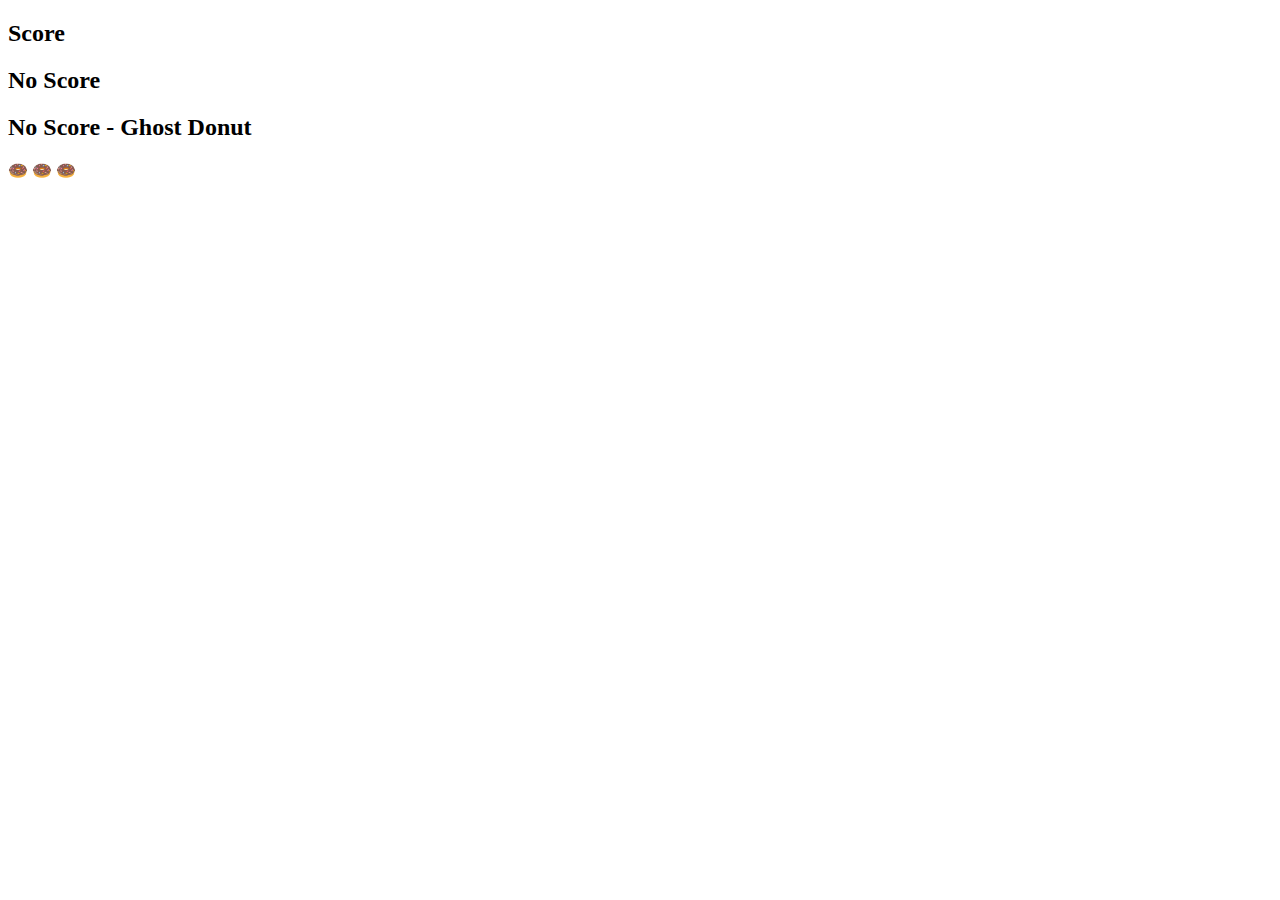
<file: live.html>
<!DOCTYPE html>
<html lang="en">
<head>
    <meta charset="UTF-8">
    <meta name="viewport" content="width=device-width, initial-scale=1.0">
    <title>Badges - live</title>
    <script src="https://d1bxh8uas1mnw7.cloudfront.net/assets/embed.js"></script>
</head>
<body>
    <div class="altmetric-embed" data-badge-type="donut" data-altmetric-id="79989791"></div>

    <div class='altmetric-embed' data-badge-type='medium-donut' data-badge-details='right' data-doi='10.1126/science.abb5793'></div>

    <div class='altmetric-embed' data-badge-popover='right' data-doi='10.1016/S0140-6736(11)61619-x'></div>

    <h2>Score</h2>
     <div data-badge-type="medium-donut" data-doi="10.1038/nature.2012.9872" data-badge-details="right" class="altmetric-embed"></div>
    <h2>No Score</h2>
     <div data-badge-type="medium-donut" data-doi="10.1038/nature.2012.9872" data-badge-details="right" data-no-score="true" class="altmetric-embed"></div>        
    <h2>No Score - Ghost Donut</h2>
     <div data-badge-type="medium-donut" data-doi="10.1109/pact.2019.00015" data-badge-details="right" data-no-score="true" class="altmetric-embed"></div>                
    
    <footer>🍩 🍩 🍩</footer>
</body>
</html>
</file>
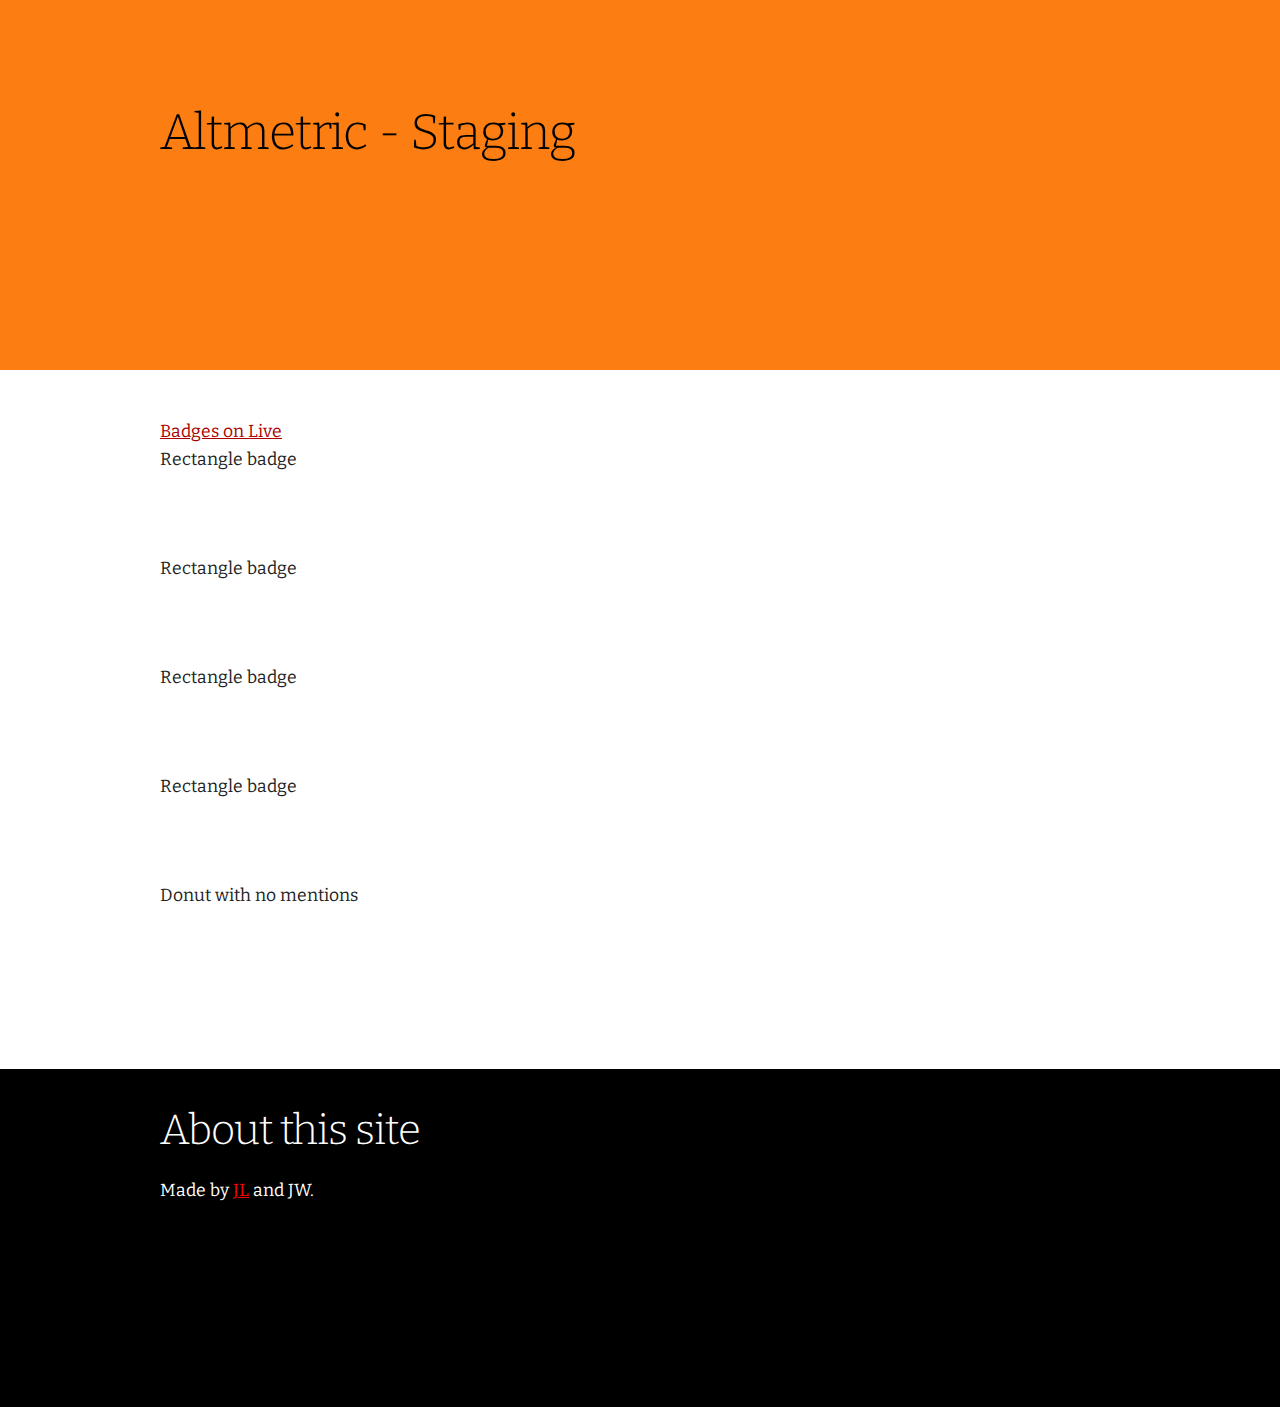
<file: staging.html>
<!DOCTYPE html>
<html lang="en">
<head>

  <!-- Basic Page Needs
  –––––––––––––––––––––––––––––––––––––––––––––––––– -->
  <meta charset="utf-8">
  <title>Altmetric Badges - Staging</title>
  <meta name="description" content="A good vibe generator.">
  <meta name="author" content="The Portable Brain">
  <meta name="robots" content="noindex,nofollow"/>

  <!-- Mobile Specific Metas
  –––––––––––––––––––––––––––––––––––––––––––––––––– -->
  <meta name="viewport" content="width=device-width, initial-scale=1">

  <!-- FONT!
  –––––––––––––––––––––––––––––––––––––––––––––––––– -->
  <link href="//fonts.googleapis.com/css?family=Bitter:400,700,400italic" rel="stylesheet" type="text/css">

  <!-- CSS
  –––––––––––––––––––––––––––––––––––––––––––––––––– -->
  <link rel="stylesheet" href="css/normalize.css">
  <link rel="stylesheet" href="css/skeleton.css">

  <script type='text/javascript' src='//dluwcim6augrb.cloudfront.net/assets/embed.js'></script>
</head>
<body>

  <!-- Primary Page Layout
  –––––––––––––––––––––––––––––––––––––––––––––––––– -->
<header>
  <div class="container">
    <div class="column">
      <strong><h1>Altmetric  - Staging</h1></strong>
    </div>

  </div>
</header>

<aside>
	<div class="container">
	<div class="column">

  <a href="/test.html">Badges on Live</a>

  <!-- Rectangular badges on staging
  –––––––––––––––––––––––––––––––––––––––––––––––––– -->
  <p>Rectangle badge</p>
  <div data-badge-popover="right" data-badge-type="4" data-doi="10.1038/nature.2014.14583" data-hide-no-mentions="true" class="altmetric-embed"></div>
  <br><br>

  <p>Rectangle badge</p>
  <div data-badge-popover="right" data-badge-type="4" data-doi="10.1038/s41598-018-22939-w" data-hide-no-mentions="true" class="altmetric-embed"></div>
  <br><br>

    <p>Rectangle badge</p>
  <div data-badge-popover="right" data-badge-type="4" data-doi="10.1073/pnas.1711842115" data-hide-no-mentions="true" class="altmetric-embed"></div>
  <br><br>

  <p>Rectangle badge</p>
  <div data-badge-popover="right" data-badge-type="4" data-doi="10.1016/s0140-6736(18)30134-x" data-hide-no-mentions="true" class="altmetric-embed"></div>
  <br><br>

  <!-- Rectangular badges on staging above
  –––––––––––––––––––––––––––––––––––––––––––––––––– -->

	<p>Donut with no mentions</p>
	<div class='altmetric-embed' data-doi='10.1136/bjo.2007.118547abc' data-badge-type='large-donut' data-condensed='true' data-badge-details='right'></div>
	<br><br>
		
	</div>

</aside>

<footer>
  <div class="container">
    <div class="column">
    <strong><h2>About this site</h2></strong>
    <p>Made by <a href="//www.theportablebrain.com" target="_blank">JL</a> and JW.</p>
    </div>
  </div>
</footer>

<!-- End Document
  –––––––––––––––––––––––––––––––––––––––––––––––––– -->
</body>
</html>
</file>
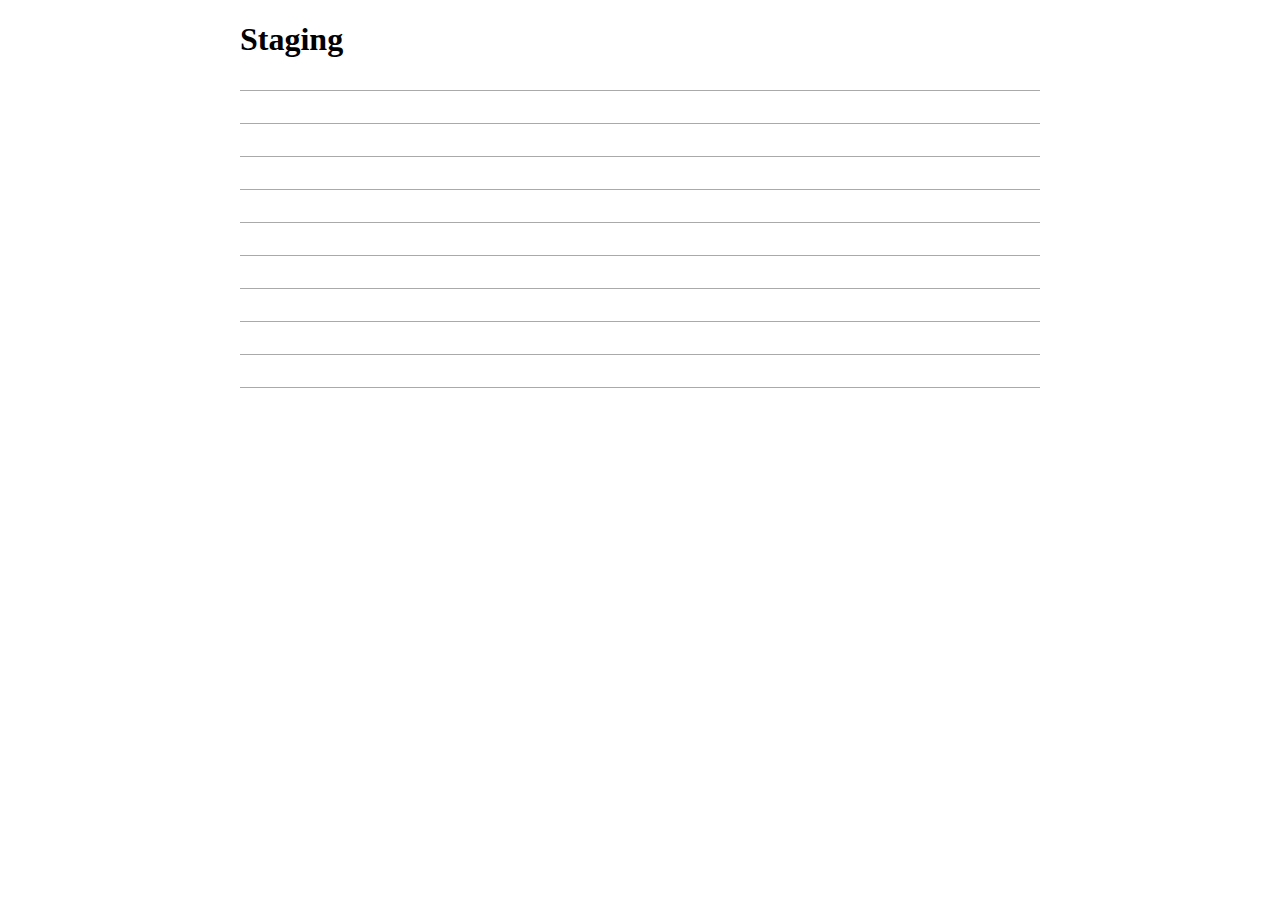
<file: staging2.html>
<!DOCTYPE html>
<html lang="en">
<head>
    <meta charset="UTF-8">
    <meta name="viewport" content="width=device-width, initial-scale=1.0">
    <title>Badges - staging</title>
    <script src="https://dluwcim6augrb.cloudfront.net/assets/embed.js"></script>
    <style>
        body > main > div.altmetric-embed {
            margin-bottom: 2em;
        }        
        body > main > div.altmetric-embed:after {
            margin-top: 2em;
            border-top: 1px solid #aaa;
            display: block;
            content: " ";
        }          
        main {
            width: 800px;
            margin: 0 auto;
        }
    </style>
</head>
<body>
    <main>
        <h1>Staging</h1>
        <div class="altmetric-embed" data-badge-type="donut" data-altmetric-id="108266"></div>

        <div class='altmetric-embed' data-badge-type='medium-donut' data-badge-details='right' data-doi='10.1016/s2215-0366(18)30227-x'></div>

        <div class='altmetric-embed' data-badge-popover='right' data-doi='10.1016/S0140-6736(11)61619-x'></div>

        <div data-badge-details="right" data-badge-type="2" data-doi="10.1038/nature.2014.14583" data-hide-no-mentions="true" class="altmetric-embed"></div>

        <div data-badge-details="right" data-badge-type="1" data-condensed="true" data-doi="10.1038/nature.2014.14583" data-hide-no-mentions="true" class="altmetric-embed"></div>

        <div data-badge-details="right" data-badge-type="large-bar" data-doi="10.1038/nature.2014.14583" data-hide-no-mentions="true" class="altmetric-embed"></div>

        <div data-badge-details="right" data-badge-type="donut" data-doi="10.1038/nature.2014.14583" data-hide-no-mentions="true" class="altmetric-embed"></div>

        <div data-badge-popover="top" data-badge-type="1" data-doi="10.1038/nature.2014.14583" data-hide-no-mentions="true" class="altmetric-embed"></div>

        <div data-badge-popover="bottom" data-badge-type="medium-donut" data-doi="10.1038/nature.2014.14583" data-condensed="true" class="altmetric-embed"></div>

        <div data-badge-popover="left" data-badge-type="large-donut" data-doi="10.1038/nature.2014.14583" class="altmetric-embed"></div>
    </main>
        
    <footer>&nbsp;</footer>
</body>
</html>
</file>
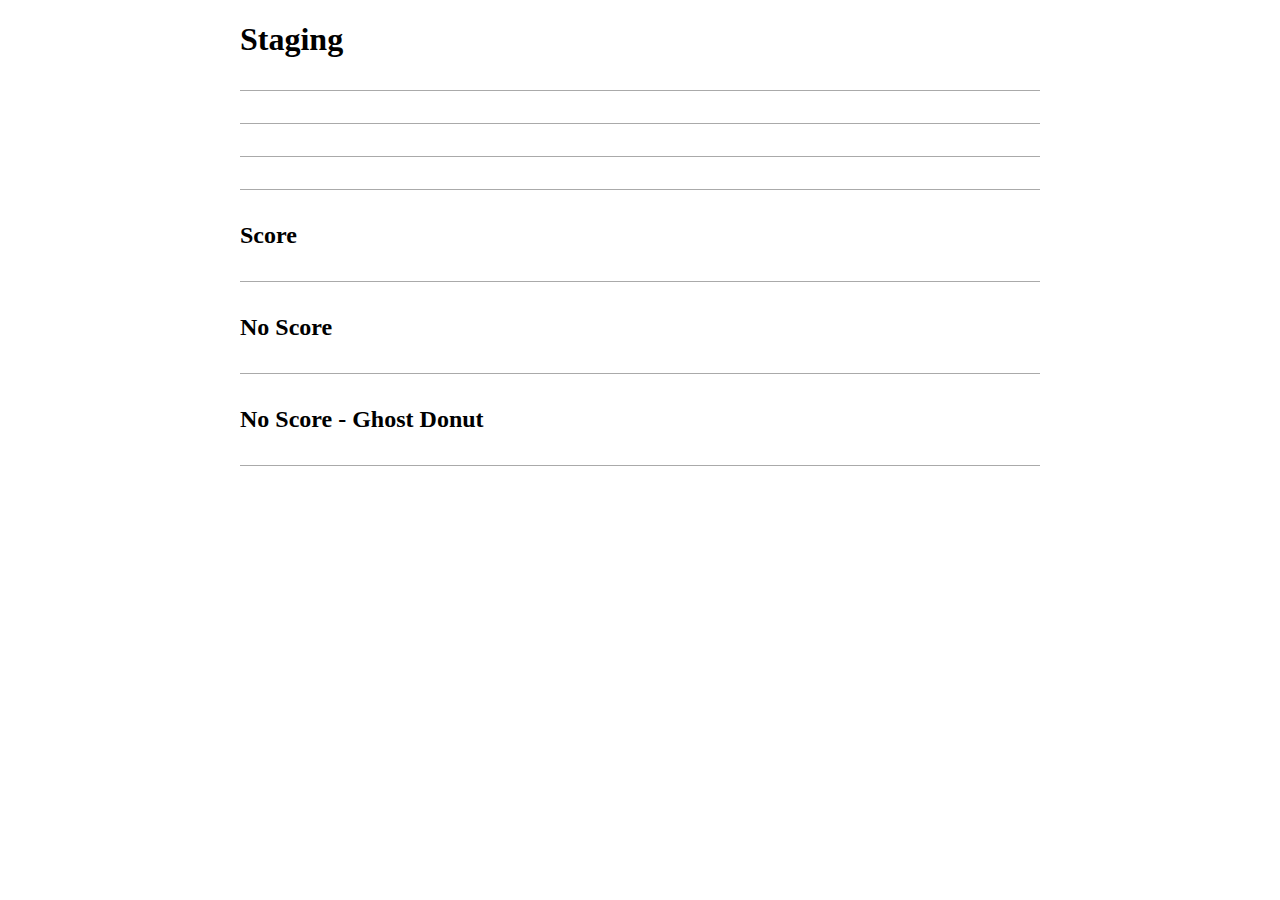
<file: staging3.html>
<!DOCTYPE html>
<html lang="en">
<head>
    <meta charset="UTF-8">
    <meta name="viewport" content="width=device-width, initial-scale=1.0">
    <title>Badges - staging</title>
    <script src="https://dluwcim6augrb.cloudfront.net/assets/embed.js"></script>
    <style>
        body > main > div.altmetric-embed {
            margin-bottom: 2em;
        }        
        body > main > div.altmetric-embed:after {
            margin-top: 2em;
            border-top: 1px solid #aaa;
            display: block;
            content: " ";
        }          
        main {
            width: 800px;
            margin: 0 auto;
        }
    </style>
</head>
<body>
    <main>
        <h1>Staging</h1>
    
        <div data-badge-details="right" data-badge-type="medium-donut" data-altmetric-id="123456" data-hide-no-mentions="true" class="altmetric-embed"></div>

        <div data-badge-details="right" data-badge-type="medium-donut" data-altmetric-id="108266" class="altmetric-embed"></div>

        <div data-badge-details="right" data-badge-type="medium-donut" data-doi="10.1038/nature.2014.14583" data-hide-no-mentions="true" class="altmetric-embed"></div>

        <div data-badge-type="medium-donut" data-altmetric-id="123456" class="altmetric-embed"></div>
        
        <h2>Score</h2>
         <div data-badge-type="medium-donut" data-doi="10.1038/nature.2012.9872" data-badge-details="right" class="altmetric-embed"></div>
        <h2>No Score</h2>
         <div data-badge-type="medium-donut" data-doi="10.1038/nature.2012.9872" data-badge-details="right" data-no-score="true" class="altmetric-embed"></div>        
        <h2>No Score - Ghost Donut</h2>
         <div data-badge-type="medium-donut" data-doi="10.1109/pact.2019.00015" data-badge-details="right" data-no-score="true" class="altmetric-embed"></div>                
    </main>
        
    <footer>&nbsp;</footer>
</body>
</html>
</file>
<file: css/skeleton.css>
/*
* Skeleton V2.0.4
* Copyright 2014, Dave Gamache
* www.getskeleton.com
* Free to use under the MIT license.
* http://www.opensource.org/licenses/mit-license.php
* 12/29/2014
*/


/* Table of contents
––––––––––––––––––––––––––––––––––––––––––––––––––
- Grid
- Base Styles
- Typography
- Links
- Buttons
- Forms
- Lists
- Code
- Tables
- Spacing
- Utilities
- Clearing
- Media Queries
*/


/* Grid
–––––––––––––––––––––––––––––––––––––––––––––––––– */
.container {
    position: relative;
    width: 100%;
    max-width: 960px;
    margin: 0 auto;
    padding: 0 20px;
    box-sizing: border-box; }
  .column,
  .columns {
    width: 100%;
    float: left;
    box-sizing: border-box; }

  /* For devices larger than 400px */
  @media (min-width: 400px) {
    .container {
      width: 85%;
      padding: 0; }
  }

  /* For devices larger than 550px */
  @media (min-width: 550px) {
    .container {
      width: 80%; }
    .column,
    .columns {
      margin-left: 4%; }
    .column:first-child,
    .columns:first-child {
      margin-left: 0; }

    .one.column,
    .one.columns                    { width: 4.66666666667%; }
    .two.columns                    { width: 13.3333333333%; }
    .three.columns                  { width: 22%;            }
    .four.columns                   { width: 30.6666666667%; }
    .five.columns                   { width: 39.3333333333%; }
    .six.columns                    { width: 48%;            }
    .seven.columns                  { width: 56.6666666667%; }
    .eight.columns                  { width: 65.3333333333%; }
    .nine.columns                   { width: 74.0%;          }
    .ten.columns                    { width: 82.6666666667%; }
    .eleven.columns                 { width: 91.3333333333%; }
    .twelve.columns                 { width: 100%; margin-left: 0; }

    .one-third.column               { width: 30.6666666667%; }
    .two-thirds.column              { width: 65.3333333333%; }

    .one-half.column                { width: 48%; }

    /* Offsets */
    .offset-by-one.column,
    .offset-by-one.columns          { margin-left: 8.66666666667%; }
    .offset-by-two.column,
    .offset-by-two.columns          { margin-left: 17.3333333333%; }
    .offset-by-three.column,
    .offset-by-three.columns        { margin-left: 26%;            }
    .offset-by-four.column,
    .offset-by-four.columns         { margin-left: 34.6666666667%; }
    .offset-by-five.column,
    .offset-by-five.columns         { margin-left: 43.3333333333%; }
    .offset-by-six.column,
    .offset-by-six.columns          { margin-left: 52%;            }
    .offset-by-seven.column,
    .offset-by-seven.columns        { margin-left: 60.6666666667%; }
    .offset-by-eight.column,
    .offset-by-eight.columns        { margin-left: 69.3333333333%; }
    .offset-by-nine.column,
    .offset-by-nine.columns         { margin-left: 78.0%;          }
    .offset-by-ten.column,
    .offset-by-ten.columns          { margin-left: 86.6666666667%; }
    .offset-by-eleven.column,
    .offset-by-eleven.columns       { margin-left: 95.3333333333%; }

    .offset-by-one-third.column,
    .offset-by-one-third.columns    { margin-left: 34.6666666667%; }
    .offset-by-two-thirds.column,
    .offset-by-two-thirds.columns   { margin-left: 69.3333333333%; }

    .offset-by-one-half.column,
    .offset-by-one-half.columns     { margin-left: 52%; }

  }


  /* Base Styles
  –––––––––––––––––––––––––––––––––––––––––––––––––– */
  /* NOTE
  html is set to 62.5% so that all the REM measurements throughout Skeleton
  are based on 10px sizing. So basically 1.5rem = 15px :) */
  html {
    font-size: 62.5%; }
  body {
    font-size: 1.75em; /* currently ems cause chrome bug misinterpreting rems on body element */
    line-height: 1.6;
    font-weight: 400;
    font-family: "Bitter", "HelveticaNeue", "Helvetica Neue", Helvetica, Arial, sans-serif;
    color: #222; }

  header,
  section,
  aside,
  footer {
    margin: 0 0 0 0;
  }
  header {
    background-color: #FC7E12;
    background-size: cover;
    color: #000;
    padding-bottom: 1em;
    padding-top: 8%;
    font-weight: 400;
    margin-bottom: 2em;
    min-height: 250px;
  }
  section {
    padding-top: 2em;
    padding-bottom: 2em;
    margin-bottom: 1em;
    min-height: 160px;
  }
  aside {
    padding-top: 1%;
    padding-bottom:1.5em;
    margin-bottom: 3em;
  }
  footer {
    background-color: #000000;
    background-size: cover;
    color: #fff;
    padding-bottom: 3em;
    padding-top: 2em;
    font-weight: 400;
    min-height: 250px;
  }

  img {
    float: right;
    padding-left: 3em;
    padding-bottom:1em;
  }


  /* Typography
  –––––––––––––––––––––––––––––––––––––––––––––––––– */
  h1, h2, h3, h4, h5, h6 {
    margin-top: 0;
    margin-bottom: 2rem;
    font-weight: 300; }
  h1 { font-size: 4.0rem; line-height: 1.2;  letter-spacing: -.1rem;}
  h2 { font-size: 3.6rem; line-height: 1.25; letter-spacing: -.1rem; }
  h3 { font-size: 3.0rem; line-height: 1.3;  letter-spacing: -.1rem; }
  h4 { font-size: 2.4rem; line-height: 1.35; letter-spacing: -.08rem; }
  h5 { font-size: 1.8rem; line-height: 1.5;  letter-spacing: -.05rem; }
  h6 { font-size: 1.5rem; line-height: 1.6;  letter-spacing: 0; }

  /* Larger than phablet */
  @media (min-width: 550px) {
    h1 { font-size: 5.0rem; }
    h2 { font-size: 4.2rem; }
    h3 { font-size: 3.6rem; }
    h4 { font-size: 3.0rem; }
    h5 { font-size: 2.4rem; }
    h6 { font-size: 1.5rem; }
  }

  p {
    margin-top: 0; }

  #phraseText{
    color:#000;
    font-weight:400;
    font-size: 1.3em;
  }

  /* Links
  –––––––––––––––––––––––––––––––––––––––––––––––––– */
  a {
    color: #aa0000; }
  a:hover {
    color: #aa0000; }

  footer a, footer a:hover {
    color: #ff0000;
  }

  /* Buttons
  –––––––––––––––––––––––––––––––––––––––––––––––––– */
  .button,
  button,
  input[type="submit"],
  input[type="reset"],
  input[type="button"] {
    display: inline-block;
    height: 60px;
    padding: 0 30px;
    color: #fff;
    text-align: center;
    font-size: 18px;
    font-weight: 600;
    line-height: 38px;
    letter-spacing: .1rem;
    text-transform: uppercase;
    text-decoration: none;
    white-space: nowrap;
    background-color: #000;
    border-radius: 4px;
    border: 1px solid #000;
    cursor: pointer;
    box-sizing: border-box; }
  .button:hover,
  button:hover,
  input[type="submit"]:hover,
  input[type="reset"]:hover,
  input[type="button"]:hover {
    color: #FF0000;
    border-color: #000;
    outline: 0;
  }
  .button:focus,
  button:focus,
  input[type="submit"]:focus,
  input[type="reset"]:focus,
  input[type="button"]:focus {
    color: #FFE709;
    border-color: #000;
    outline: 0; }

  .button2,
  button,
  input[type="submit"],
  input[type="reset"],
  input[type="button"] {
    display: inline-block;
    height: 40px;
    padding: 0 30px;
    color: #fff;
    text-align: center;
    font-size: 18px;
    font-weight: 600;
    line-height: 38px;
    letter-spacing: .1rem;
    text-transform: uppercase;
    text-decoration: none;
    white-space: nowrap;
    background-color: #000;
    border-radius: 4px;
    border: 1px solid #000;
    cursor: pointer;
    box-sizing: border-box; }
  .button2:hover,
  button:hover,
  input[type="submit"]:hover,
  input[type="reset"]:hover,
  input[type="button"]:hover {
    color: #FF0000;
    border-color: #000;
    outline: 0;
  }
  .button2:focus,
  button:focus,
  input[type="submit"]:focus,
  input[type="reset"]:focus,
  input[type="button"]:focus {
    color: #FFE709;
    border-color: #000;
    outline: 0; }


  .button.button-primary,
  button.button-primary,
  input[type="submit"].button-primary,
  input[type="reset"].button-primary,
  input[type="button"].button-primary {
    color: #FFF;
    background-color: #33C3F0;
    border-color: #33C3F0; }
  .button.button-primary:hover,
  button.button-primary:hover,
  input[type="submit"].button-primary:hover,
  input[type="reset"].button-primary:hover,
  input[type="button"].button-primary:hover,
  .button.button-primary:focus,
  button.button-primary:focus,
  input[type="submit"].button-primary:focus,
  input[type="reset"].button-primary:focus,
  input[type="button"].button-primary:focus {
    color: #FFF;
    background-color: #1EAEDB;
    border-color: #1EAEDB; }


  /* Forms
  –––––––––––––––––––––––––––––––––––––––––––––––––– */
  input[type="email"],
  input[type="number"],
  input[type="search"],
  input[type="text"],
  input[type="tel"],
  input[type="url"],
  input[type="password"],
  textarea,
  select {
    height: 38px;
    padding: 6px 10px; /* The 6px vertically centers text on FF, ignored by Webkit */
    background-color: #fff;
    border: 1px solid #D1D1D1;
    border-radius: 4px;
    box-shadow: none;
    box-sizing: border-box; }
  /* Removes awkward default styles on some inputs for iOS */
  input[type="email"],
  input[type="number"],
  input[type="search"],
  input[type="text"],
  input[type="tel"],
  input[type="url"],
  input[type="password"],
  textarea {
    -webkit-appearance: none;
       -moz-appearance: none;
            appearance: none; }
  textarea {
    min-height: 65px;
    padding-top: 6px;
    padding-bottom: 6px; }
  input[type="email"]:focus,
  input[type="number"]:focus,
  input[type="search"]:focus,
  input[type="text"]:focus,
  input[type="tel"]:focus,
  input[type="url"]:focus,
  input[type="password"]:focus,
  textarea:focus,
  select:focus {
    border: 1px solid #aaaaaa;
    outline: 0; }
  label,
  legend {
    display: block;
    margin-bottom: .5rem;
    font-weight: 600; }
  fieldset {
    padding: 0;
    border-width: 0; }
  input[type="checkbox"],
  input[type="radio"] {
    display: inline; }
  label > .label-body {
    display: inline-block;
    margin-left: .5rem;
    font-weight: normal; }


  /* Hoshi */

  .input {
    position: relative;
    z-index: 1;
    display: inline-block;
    margin: 1em;
    max-width: 300px;
    width: calc(100% - 2em);
    vertical-align: top;
  }

  .input__field {
    position: relative;
    display: block;
    float: right;
    padding: 0.8em;
    width: 60%;
    border: none;
    border-radius: 0;
    background: #f0f0f0;
    color: #aaa;
    font-family: "Bitter", Helvetica, Arial, sans-serif;
    -webkit-appearance: none; /* for box shadows to show on iOS */
  }

  .input__field:focus {
    outline: none;
  }

  .input__label {
    display: inline-block;
    float: right;
    padding: 0 1em;
    width: 40%;
    color: #6a7989;
    font-weight: 400;
    font-size: 70.25%;
    -webkit-touch-callout: none;
    -webkit-user-select: none;
    -khtml-user-select: none;
    -moz-user-select: none;
    -ms-user-select: none;
    user-select: none;
  }

  .input__label-content {
    position: relative;
    display: block;
    padding: 1.6em 0;
    width: 100%;
  }


  .input--hoshi {
    overflow: hidden;
  }

  .input__field--hoshi {
    margin-top: 0.25em;
    padding: 0.85em 0.15em;
    width: 100%;
    background: transparent;
    color: #595F6E;
  }

  .input__label--hoshi {
    position: absolute;
    bottom: 0;
    left: 0;
    padding: 0 0.25em;
    width: 100%;
    height: calc(100% - 1em);
    text-align: left;
    pointer-events: none;
  }

  .input__label-content--hoshi {
    position: absolute;
  }

  .input__label--hoshi::before,
  .input__label--hoshi::after {
    content: '';
    position: absolute;
    top: 0;
    left: 0;
    width: 100%;
    height: calc(100% - 10px);
    border-bottom: 1px solid #B9C1CA;
  }

  .input__label--hoshi::after {
    margin-top: 2px;
    border-bottom: 4px solid red;
    -webkit-transform: translate3d(-100%, 0, 0);
    transform: translate3d(-100%, 0, 0);
    -webkit-transition: -webkit-transform 0.3s;
    transition: transform 0.3s;
  }

  .input__label--hoshi-color-1::after {
    border-color: #FC7E12;
  }

  .input__field--hoshi:focus + .input__label--hoshi::after,
  .input--filled .input__label--hoshi::after {
    -webkit-transform: translate3d(0, 0, 0);
    transform: translate3d(0, 0, 0);
  }

  .input__field--hoshi:focus + .input__label--hoshi .input__label-content--hoshi,
  .input--filled .input__label-content--hoshi {
    -webkit-animation: anim-1 0.3s forwards;
    animation: anim-1 0.3s forwards;
  }

  @-webkit-keyframes anim-1 {
    50% {
      opacity: 0;
      -webkit-transform: translate3d(1em, 0, 0);
      transform: translate3d(1em, 0, 0);
    }
    51% {
      opacity: 0;
      -webkit-transform: translate3d(-1em, -40%, 0);
      transform: translate3d(-1em, -40%, 0);
    }
    100% {
      opacity: 1;
      -webkit-transform: translate3d(0, -40%, 0);
      transform: translate3d(0, -40%, 0);
    }
  }

  @keyframes anim-1 {
    50% {
      opacity: 0;
      -webkit-transform: translate3d(1em, 0, 0);
      transform: translate3d(1em, 0, 0);
    }
    51% {
      opacity: 0;
      -webkit-transform: translate3d(-1em, -40%, 0);
      transform: translate3d(-1em, -40%, 0);
    }
    100% {
      opacity: 1;
      -webkit-transform: translate3d(0, -40%, 0);
      transform: translate3d(0, -40%, 0);
    }
  }



  /* Lists
  –––––––––––––––––––––––––––––––––––––––––––––––––– */
  ul {
    list-style: circle inside; }
  ol {
    list-style: decimal inside; }
  ol, ul {
    padding-left: 0;
    margin-top: 0; }
  ul ul,
  ul ol,
  ol ol,
  ol ul {
    margin: 1.5rem 0 1.5rem 3rem;
    font-size: 90%; }
  li {
    margin-bottom: 1rem; }


  /* Code
  –––––––––––––––––––––––––––––––––––––––––––––––––– */
  code {
    padding: .2rem .5rem;
    margin: 0 .2rem;
    font-size: 90%;
    white-space: nowrap;
    background: #F1F1F1;
    border: 1px solid #E1E1E1;
    border-radius: 4px; }
  pre > code {
    display: block;
    padding: 1rem 1.5rem;
    white-space: pre; }


  /* Tables
  –––––––––––––––––––––––––––––––––––––––––––––––––– */
  th,
  td {
    padding: 12px 15px;
    text-align: left;
    border-bottom: 1px solid #E1E1E1; }
  th:first-child,
  td:first-child {
    padding-left: 0; }
  th:last-child,
  td:last-child {
    padding-right: 0; }


  /* Spacing
  –––––––––––––––––––––––––––––––––––––––––––––––––– */
  button,
  .button {
    margin-bottom: 1rem; }
  input,
  textarea,
  select,
  fieldset {
    margin-bottom: 1.5rem; }
  pre,
  blockquote,
  dl,
  figure,
  table,
  p,
  ul,
  ol,
  form {
    margin-bottom: 2.5rem; }


  /* Utilities
  –––––––––––––––––––––––––––––––––––––––––––––––––– */
  .u-full-width {
    width: 100%;
    box-sizing: border-box; }
  .u-max-full-width {
    max-width: 100%;
    box-sizing: border-box; }
  .u-pull-right {
    float: right; }
  .u-pull-left {
    float: left; }


  /* Misc
  –––––––––––––––––––––––––––––––––––––––––––––––––– */
  hr {
    margin-top: 3rem;
    margin-bottom: 3.5rem;
    border-width: 0;
    border-top: 1px solid #E1E1E1; }


  /* Clearing
  –––––––––––––––––––––––––––––––––––––––––––––––––– */

  /* Self Clearing Goodness */
  .container:after,
  .row:after,
  .u-cf {
    content: "";
    display: table;
    clear: both; }


  /* Media Queries
  –––––––––––––––––––––––––––––––––––––––––––––––––– */
  /*
  Note: The best way to structure the use of media queries is to create the queries
  near the relevant code. For example, if you wanted to change the styles for buttons
  on small devices, paste the mobile query code up in the buttons section and style it
  there.
  */


  /* Larger than mobile */
  @media (min-width: 400px) {}

  /* Larger than phablet (also point when grid becomes active) */
  @media (min-width: 550px) {}

  /* Larger than tablet */
  @media (min-width: 750px) {}

  /* Larger than desktop */
  @media (min-width: 1000px) {}

  /* Larger than Desktop HD */
  @media (min-width: 1200px) {}
</file>
